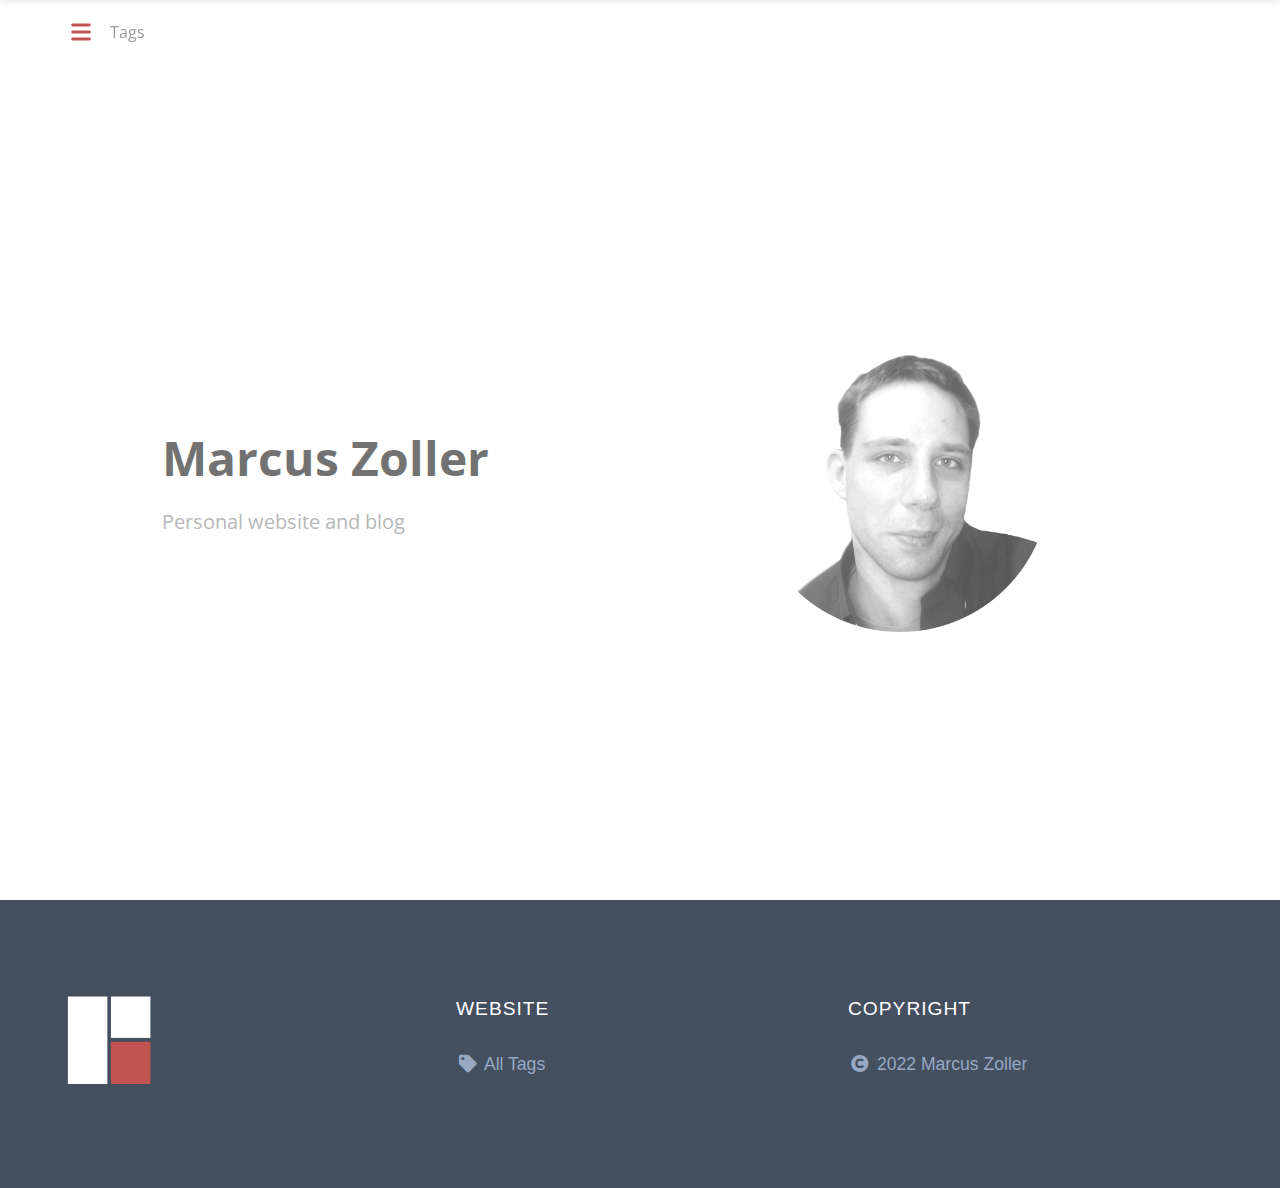
<file: index.html>
<!doctype html><html lang=en-us><head><meta name=generator content="Hugo 0.108.0"><link rel=icon href=/favicon_main.svg><meta charset=utf-8><meta name=viewport content="width=device-width,initial-scale=1,shrink-to-fit=no"><meta http-equiv=x-ua-compatible content="ie=edge"><title>Personal website and blog</title><link href="https://fonts.googleapis.com/css?family=Open+Sans" rel=stylesheet><link href="https://fonts.googleapis.com/css?family=Open+Sans" rel=stylesheet><link href="https://fonts.googleapis.com/css?family=Open+Sans" rel=stylesheet><link rel=stylesheet type=text/css href=/css/style.b85791291081f8a691a41a12debfc72435b5ffb397e998065baf478e4fc25275.css integrity="sha256-uFeRKRCB+KaRpBoS3r/HJDW1/7OX6ZgGW69Hjk/CUnU="><link rel=stylesheet type=text/css href=/css/monokai-sublime.9.15.8.min.91376415864fdd3a92be524052267afece4bdb1bb8c6c754f5e60c5ac28e93be.css integrity="sha256-kTdkFYZP3TqSvlJAUiZ6/s5L2xu4xsdU9eYMWsKOk74="><link rel=stylesheet type=text/css href=/css/all.min.2d91c07e15fc26f2697117b326256c0a2b0586dd12a15c622a53cd47a9e54a1d.css integrity="sha256-LZHAfhX8JvJpcRezJiVsCisFht0SoVxiKlPNR6nlSh0="><link rel=stylesheet type=text/css href=/css/refresh.ccfd23f8053a1571a3e474a6877f42a6a1924c6bbf1b64c7704b49a0353b4650.css integrity="sha256-zP0j+AU6FXGj5HSmh39CpqGSTGu/G2THcEtJoDU7RlA="><link rel=stylesheet type=text/css href=/css/devicon.min.149016fbf45c8bc157d6f55ce3ee875feaa3f90446bf7d151fbc16a9f21a8859.css integrity="sha256-FJAW+/Rci8FX1vVc4+6HX+qj+QRGv30VH7wWqfIaiFk="></head><body><div id=preloader><div id=status></div></div><section class="hero is-fullheight is-default is-bold"><nav class="navbar is-fresh is-transparent no-shadow" role=navigation aria-label="main navigation"><div class=container><div class=navbar-brand><a class=navbar-item><div class="menu-icon-wrapper left-menu-icon-wrapper" style=visibility:visible><svg width="1e3" height="1e3"><path class="path1" d="M3e2 4e2H7e2c2e2.0 2e2 350-1e2 450A4e2 4e2.0 012e2 2e2L8e2 8e2"/><path class="path2" d="M3e2 5e2H7e2"/><path class="path3" d="M7e2 6e2H3e2c-2e2.0-2e2-4e2 1e2-450A4e2 380 0 112e2 8e2L8e2 2e2"/></svg><button id=menu-icon-trigger class=menu-icon-trigger></button></div><div class="navbar-item left-menu-icon-wrapper">Tags</div></a><div class="navbar-item is-expanded"></div><a class="navbar-item is-hidden-desktop"><div data-target=navbar-menu class="navbar-item right-menu-icon-wrapper is-hidden-desktop">Menu</div><div data-target=navbar-menu class="menu-icon-wrapper right-menu-icon-wrapper" style=visibility:visible><svg width="1e3" height="1e3"><path class="path1" d="M3e2 4e2H7e2c2e2.0 2e2 350-1e2 450A4e2 4e2.0 012e2 2e2L8e2 8e2"/><path class="path2" d="M3e2 5e2H7e2"/><path class="path3" d="M7e2 6e2H3e2c-2e2.0-2e2-4e2 1e2-450A4e2 380 0 112e2 8e2L8e2 2e2"/></svg><button id=menu-icon-trigger class=menu-icon-trigger></button></div></a></div><div id=navbar-menu class="navbar-menu is-static"><div class=navbar-end></div></div></div></nav><nav id=navbar-clone class="navbar is-fresh is-transparent" role=navigation aria-label="main navigation"><div class=container><div class=navbar-brand><a class=navbar-item><div class="menu-icon-wrapper left-menu-icon-wrapper" style=visibility:visible><svg width="1e3" height="1e3"><path class="path1" d="M3e2 4e2H7e2c2e2.0 2e2 350-1e2 450A4e2 4e2.0 012e2 2e2L8e2 8e2"/><path class="path2" d="M3e2 5e2H7e2"/><path class="path3" d="M7e2 6e2H3e2c-2e2.0-2e2-4e2 1e2-450A4e2 380 0 112e2 8e2L8e2 2e2"/></svg><button id=menu-icon-trigger class=menu-icon-trigger></button></div><div class="navbar-item left-menu-icon-wrapper">Tags</div></a><div class="navbar-item is-expanded"></div><a class="navbar-item is-hidden-desktop"><div data-target=cloned-navbar-menu class="navbar-item right-menu-icon-wrapper is-hidden-desktop">Menu</div><div data-target=cloned-navbar-menu class="menu-icon-wrapper right-menu-icon-wrapper" style=visibility:visible><svg width="1e3" height="1e3"><path class="path1" d="M3e2 4e2H7e2c2e2.0 2e2 350-1e2 450A4e2 4e2.0 012e2 2e2L8e2 8e2"/><path class="path2" d="M3e2 5e2H7e2"/><path class="path3" d="M7e2 6e2H3e2c-2e2.0-2e2-4e2 1e2-450A4e2 380 0 112e2 8e2L8e2 2e2"/></svg><button id=menu-icon-trigger class=menu-icon-trigger></button></div></a></div><div id=cloned-navbar-menu class="navbar-menu is-static"><div class=navbar-end></div></div></div></nav><div class=hero-body><div class=container><div class="columns is-vcentered"><div class="column is-5 is-offset-1 landing-caption"><h1 class="title is-1 is-bold is-spaced">Marcus Zoller</h1><h2 class="subtitle is-5 is-muted">Personal website and blog</h2></div><div class="column is-5 is-offset-1"><figure class=image><img src=/images/author/marcus.jpg style=width:300px alt=Myself></figure></div></div></div></div></section><footer class="footer footer-dark"><div class=container><div class=columns><div class=column><img src=/footer.svg alt></div><div class=column><div class=footer-column><div class=footer-header><h3>Website</h3></div><ul class=link-list><li></li><li><a href=/tags/><span class=icon><i class="fa fa-tag"></i></span>
All Tags</a></li></ul></div></div><div class=column><div class=footer-column><div class=footer-header><h3>Copyright</h3></div><ul class=link-list><li><a><span class=icon><i class="fa fa-copyright"></i></span>
2022 Marcus Zoller</a></li></ul></div></div></div></div></footer><div id=backtotop><a href=#></a></div><div class="sidebar scroll"><div class=sidebar-header><img src=/images/site/logo.png alt>
<a class=sidebar-close href=javascript:void(0);><i data-feather=x></i></a></div><div class=inner><ul class=sidebar-menu><li class=no-children><a href=/tags/><div class=columns><table width=100%><tr><td><span class=icon><i class="fa fa-cubes"></i></span>
All Tags</td><td class=has-text-right></td></tr></table></div></a></ul></div></div><script src=/js/jquery-2.2.4.893e90f6230962e42231635df650f20544ad22affc3ee396df768eaa6bc5a6a2.js integrity="sha256-iT6Q9iMJYuQiMWNd9lDyBUStIq/8PuOW33aOqmvFpqI="></script>
<script src=/js/feather.4.22.0.1ab07abeb9975f283f6b5f29451981be680fbf77ea778f991d457511d210476a.js integrity="sha256-GrB6vrmXXyg/a18pRRmBvmgPv3fqd4+ZHUV1EdIQR2o="></script>
<script src=/js/modernizr-3.6.0.e013a1e54e3c19d83537ba42b900d34451e5e4b2e789be27a02ac9b152edb741.js integrity="sha256-4BOh5U48Gdg1N7pCuQDTRFHl5LLnib4noCrJsVLtt0E="></script>
<script src=/js/refresh.62c1a9b7d85bcf4d944cd585a01dfa8fb15112a7d2cf9fb819db20493bfe7484.js integrity="sha256-YsGpt9hbz02UTNWFoB36j7FREqfSz5+4GdsgSTv+dIQ="></script><script>window.MathJax={loader:{load:["core","input/tex-base","output/chtml"],source:{core:"/js/mathjax/core.d48fedf25c74c54fa6bf79646de92b02155872bdc4f5f7d0bbfc662523d8b4f5.js","input/tex-base":"/js/mathjax/tex-base.1b68b8741dfc54e8f7222f88bea8ffcfc57ac54b2a2d8f4edf6800aa44d49441.js","output/chtml":"/js/mathjax/chtml.926cd166e0f8c1f8a566a718d60c9c58a2b7142b156d30d5f02cec7c3b0ad60a.js","output/chtml/fonts/tex":"/js/mathjax/tex_out.b8b2bb939c0dae84bf1390bfe6d32af13e83f647cdac01d544d2a7a517477e9d.js"}},chtml:{fontURL:"/fonts"}}</script><script src=/js/mathjax/startup.234a2513e6bdbc1eee06ca19abceca30fe4034e82afb373c08274c1ba2feb1a6.js integrity="sha256-I0olE+a9vB7uBsoZq87KMP5ANOgq+zc8CCdMG6L+saY="></script>
<script src=/js/highlight.9.18.1.b1c58829c55afcc1f568022af4b08ed8976da404d2990b7535bd8e19c0e3310c.js integrity="sha256-scWIKcVa/MH1aAIq9LCO2JdtpATSmQt1Nb2OGcDjMQw="></script>
<script src=/js/highlightjs-line-numbers.2.7.0.min.ddfe282e07b7ec1ed069c23f92c7c8216ddb3f1879c4e962d37fd52adbd15a05.js integrity="sha256-3f4oLge37B7QacI/ksfIIW3bPxh5xOli03/VKtvRWgU="></script><script>hljs.initHighlightingOnLoad(),hljs.initLineNumbersOnLoad(),document.addEventListener("DOMContentLoaded",e=>{document.querySelectorAll(".codeinline").forEach(e=>{hljs.highlightBlock(e)})})</script></body></html>
</file>
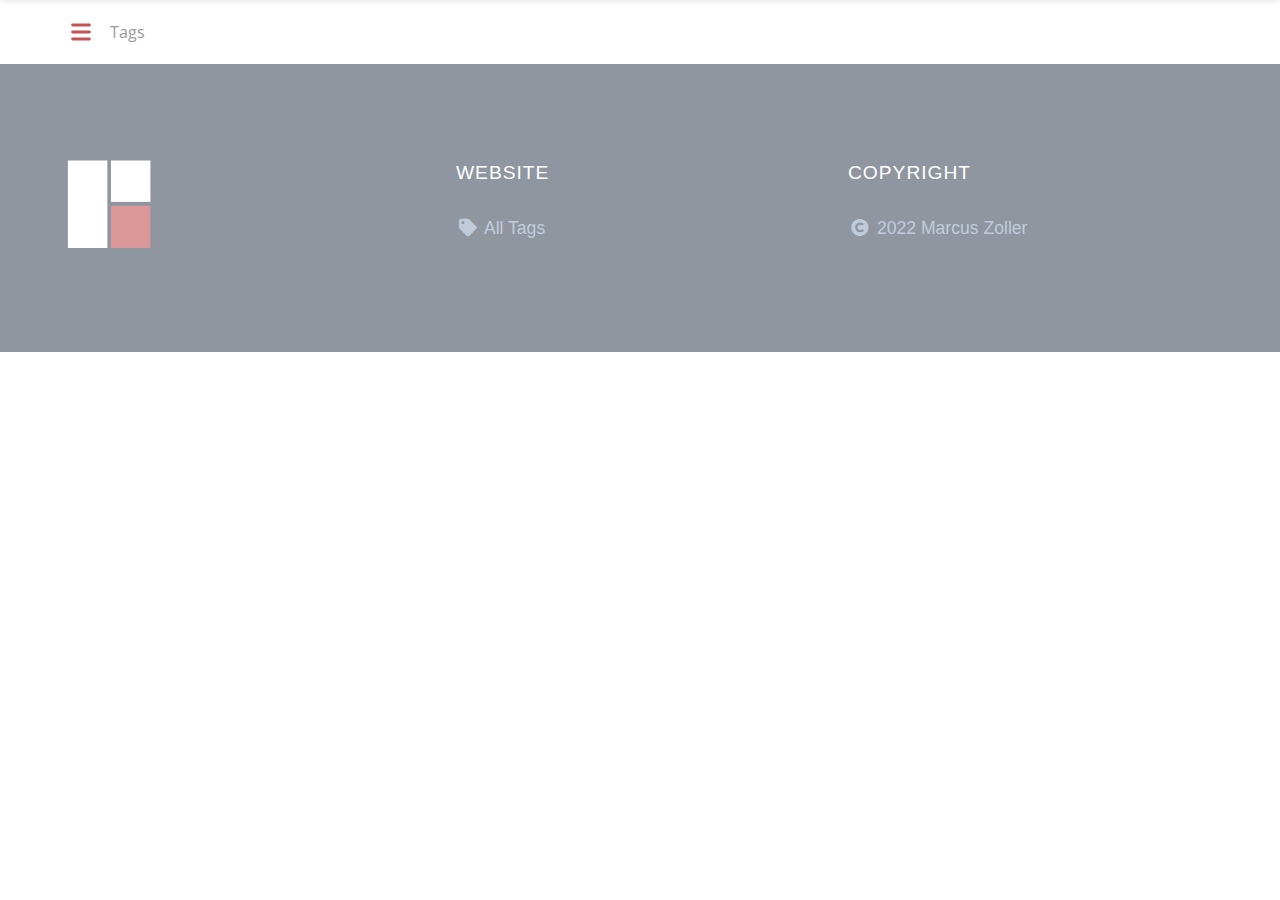
<file: tags/index.html>
<!doctype html><html lang=en-us><head><link rel=icon href=/favicon_main.svg><meta charset=utf-8><meta name=viewport content="width=device-width,initial-scale=1,shrink-to-fit=no"><meta http-equiv=x-ua-compatible content="ie=edge"><title>Personal website and blog - Tags</title><link href="https://fonts.googleapis.com/css?family=Open+Sans" rel=stylesheet><link href="https://fonts.googleapis.com/css?family=Open+Sans" rel=stylesheet><link href="https://fonts.googleapis.com/css?family=Open+Sans" rel=stylesheet><link rel=stylesheet type=text/css href=/css/style.b85791291081f8a691a41a12debfc72435b5ffb397e998065baf478e4fc25275.css integrity="sha256-uFeRKRCB+KaRpBoS3r/HJDW1/7OX6ZgGW69Hjk/CUnU="><link rel=stylesheet type=text/css href=/css/monokai-sublime.9.15.8.min.91376415864fdd3a92be524052267afece4bdb1bb8c6c754f5e60c5ac28e93be.css integrity="sha256-kTdkFYZP3TqSvlJAUiZ6/s5L2xu4xsdU9eYMWsKOk74="><link rel=stylesheet type=text/css href=/css/all.min.2d91c07e15fc26f2697117b326256c0a2b0586dd12a15c622a53cd47a9e54a1d.css integrity="sha256-LZHAfhX8JvJpcRezJiVsCisFht0SoVxiKlPNR6nlSh0="><link rel=stylesheet type=text/css href=/css/refresh.ccfd23f8053a1571a3e474a6877f42a6a1924c6bbf1b64c7704b49a0353b4650.css integrity="sha256-zP0j+AU6FXGj5HSmh39CpqGSTGu/G2THcEtJoDU7RlA="><link rel=stylesheet type=text/css href=/css/devicon.min.149016fbf45c8bc157d6f55ce3ee875feaa3f90446bf7d151fbc16a9f21a8859.css integrity="sha256-FJAW+/Rci8FX1vVc4+6HX+qj+QRGv30VH7wWqfIaiFk="></head><body><div id=preloader><div id=status></div></div><nav class="navbar is-fresh is-transparent no-shadow" role=navigation aria-label="main navigation"><div class=container><div class=navbar-brand><a class=navbar-item><div class="menu-icon-wrapper left-menu-icon-wrapper" style=visibility:visible><svg width="1e3" height="1e3"><path class="path1" d="M3e2 4e2H7e2c2e2.0 2e2 350-1e2 450A4e2 4e2.0 012e2 2e2L8e2 8e2"/><path class="path2" d="M3e2 5e2H7e2"/><path class="path3" d="M7e2 6e2H3e2c-2e2.0-2e2-4e2 1e2-450A4e2 380 0 112e2 8e2L8e2 2e2"/></svg><button id=menu-icon-trigger class=menu-icon-trigger></button></div><div class="navbar-item left-menu-icon-wrapper">Tags</div></a><div class="navbar-item is-expanded"></div><a class="navbar-item is-hidden-desktop"><div data-target=navbar-menu class="navbar-item right-menu-icon-wrapper is-hidden-desktop">Menu</div><div data-target=navbar-menu class="menu-icon-wrapper right-menu-icon-wrapper" style=visibility:visible><svg width="1e3" height="1e3"><path class="path1" d="M3e2 4e2H7e2c2e2.0 2e2 350-1e2 450A4e2 4e2.0 012e2 2e2L8e2 8e2"/><path class="path2" d="M3e2 5e2H7e2"/><path class="path3" d="M7e2 6e2H3e2c-2e2.0-2e2-4e2 1e2-450A4e2 380 0 112e2 8e2L8e2 2e2"/></svg><button id=menu-icon-trigger class=menu-icon-trigger></button></div></a></div><div id=navbar-menu class="navbar-menu is-static"><div class=navbar-end></div></div></div></nav><nav id=navbar-clone class="navbar is-fresh is-transparent" role=navigation aria-label="main navigation"><div class=container><div class=navbar-brand><a class=navbar-item><div class="menu-icon-wrapper left-menu-icon-wrapper" style=visibility:visible><svg width="1e3" height="1e3"><path class="path1" d="M3e2 4e2H7e2c2e2.0 2e2 350-1e2 450A4e2 4e2.0 012e2 2e2L8e2 8e2"/><path class="path2" d="M3e2 5e2H7e2"/><path class="path3" d="M7e2 6e2H3e2c-2e2.0-2e2-4e2 1e2-450A4e2 380 0 112e2 8e2L8e2 2e2"/></svg><button id=menu-icon-trigger class=menu-icon-trigger></button></div><div class="navbar-item left-menu-icon-wrapper">Tags</div></a><div class="navbar-item is-expanded"></div><a class="navbar-item is-hidden-desktop"><div data-target=cloned-navbar-menu class="navbar-item right-menu-icon-wrapper is-hidden-desktop">Menu</div><div data-target=cloned-navbar-menu class="menu-icon-wrapper right-menu-icon-wrapper" style=visibility:visible><svg width="1e3" height="1e3"><path class="path1" d="M3e2 4e2H7e2c2e2.0 2e2 350-1e2 450A4e2 4e2.0 012e2 2e2L8e2 8e2"/><path class="path2" d="M3e2 5e2H7e2"/><path class="path3" d="M7e2 6e2H3e2c-2e2.0-2e2-4e2 1e2-450A4e2 380 0 112e2 8e2L8e2 2e2"/></svg><button id=menu-icon-trigger class=menu-icon-trigger></button></div></a></div><div id=cloned-navbar-menu class="navbar-menu is-static"><div class=navbar-end></div></div></div></nav><footer class="footer footer-dark"><div class=container><div class=columns><div class=column><img src=/footer.svg alt></div><div class=column><div class=footer-column><div class=footer-header><h3>Website</h3></div><ul class=link-list><li></li><li><a href=/tags/><span class=icon><i class="fa fa-tag"></i></span>
All Tags</a></li></ul></div></div><div class=column><div class=footer-column><div class=footer-header><h3>Copyright</h3></div><ul class=link-list><li><a><span class=icon><i class="fa fa-copyright"></i></span>
2022 Marcus Zoller</a></li></ul></div></div></div></div></footer><div id=backtotop><a href=#></a></div><div class="sidebar scroll"><div class=sidebar-header><img src=/images/site/logo.png alt>
<a class=sidebar-close href=javascript:void(0);><i data-feather=x></i></a></div><div class=inner><ul class=sidebar-menu><li class=no-children><a href=/tags/><div class=columns><table width=100%><tr><td><span class=icon><i class="fa fa-cubes"></i></span>
All Tags</td><td class=has-text-right></td></tr></table></div></a></ul></div></div><script src=/js/jquery-2.2.4.893e90f6230962e42231635df650f20544ad22affc3ee396df768eaa6bc5a6a2.js integrity="sha256-iT6Q9iMJYuQiMWNd9lDyBUStIq/8PuOW33aOqmvFpqI="></script>
<script src=/js/feather.4.22.0.1ab07abeb9975f283f6b5f29451981be680fbf77ea778f991d457511d210476a.js integrity="sha256-GrB6vrmXXyg/a18pRRmBvmgPv3fqd4+ZHUV1EdIQR2o="></script>
<script src=/js/modernizr-3.6.0.e013a1e54e3c19d83537ba42b900d34451e5e4b2e789be27a02ac9b152edb741.js integrity="sha256-4BOh5U48Gdg1N7pCuQDTRFHl5LLnib4noCrJsVLtt0E="></script>
<script src=/js/refresh.62c1a9b7d85bcf4d944cd585a01dfa8fb15112a7d2cf9fb819db20493bfe7484.js integrity="sha256-YsGpt9hbz02UTNWFoB36j7FREqfSz5+4GdsgSTv+dIQ="></script><script>window.MathJax={loader:{load:["core","input/tex-base","output/chtml"],source:{core:"/js/mathjax/core.d48fedf25c74c54fa6bf79646de92b02155872bdc4f5f7d0bbfc662523d8b4f5.js","input/tex-base":"/js/mathjax/tex-base.1b68b8741dfc54e8f7222f88bea8ffcfc57ac54b2a2d8f4edf6800aa44d49441.js","output/chtml":"/js/mathjax/chtml.926cd166e0f8c1f8a566a718d60c9c58a2b7142b156d30d5f02cec7c3b0ad60a.js","output/chtml/fonts/tex":"/js/mathjax/tex_out.b8b2bb939c0dae84bf1390bfe6d32af13e83f647cdac01d544d2a7a517477e9d.js"}},chtml:{fontURL:"/fonts"}}</script><script src=/js/mathjax/startup.234a2513e6bdbc1eee06ca19abceca30fe4034e82afb373c08274c1ba2feb1a6.js integrity="sha256-I0olE+a9vB7uBsoZq87KMP5ANOgq+zc8CCdMG6L+saY="></script>
<script src=/js/highlight.9.18.1.b1c58829c55afcc1f568022af4b08ed8976da404d2990b7535bd8e19c0e3310c.js integrity="sha256-scWIKcVa/MH1aAIq9LCO2JdtpATSmQt1Nb2OGcDjMQw="></script>
<script src=/js/highlightjs-line-numbers.2.7.0.min.ddfe282e07b7ec1ed069c23f92c7c8216ddb3f1879c4e962d37fd52adbd15a05.js integrity="sha256-3f4oLge37B7QacI/ksfIIW3bPxh5xOli03/VKtvRWgU="></script><script>hljs.initHighlightingOnLoad(),hljs.initLineNumbersOnLoad(),document.addEventListener("DOMContentLoaded",e=>{document.querySelectorAll(".codeinline").forEach(e=>{hljs.highlightBlock(e)})})</script></body></html>
</file>
